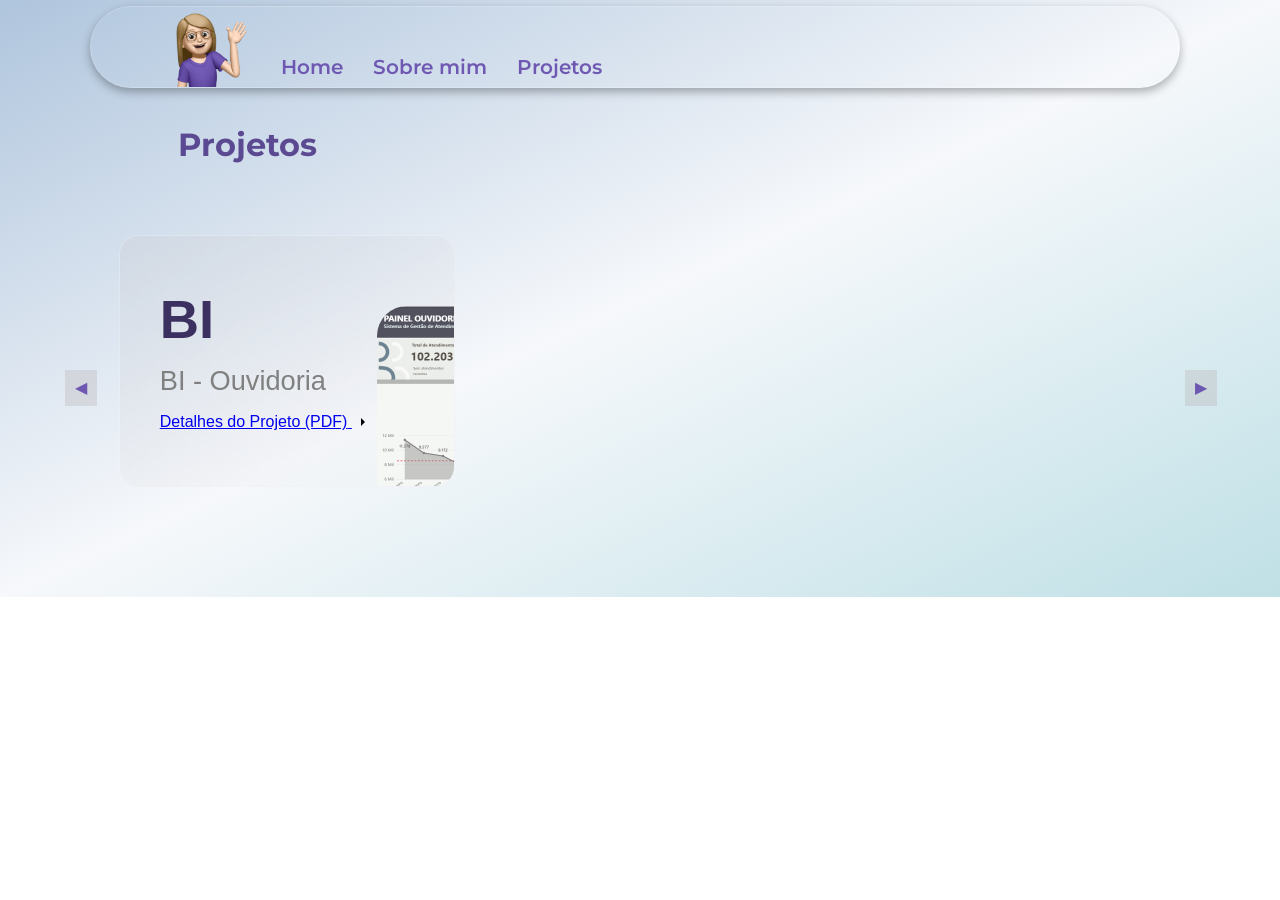
<file: projetos.html>
<!DOCTYPE html>
<html lang="pt-br">

<head>
    <meta charset="UTF-8">
    <meta http-equiv="X-UA-Compatible" content="IE=edge">
    <meta name="viewport" content="width=device-width, initial-scale=1.0">

    <title>Danyelle Melo | Projetos</title>

    <link rel="stylesheet" href="./styles/style.css">

    <link rel="icon" href="src/avatar_topo.png" type="image/x-icon">
</head>

<body>

    <header class="cabecalho">
        <div class="logo-container">
            <img class="logo logo-principal" src="src/logo.png" alt="Logo desenvolvedora" width="80" height="80" />
            <img class="logo logo-hover" src="src/logo_alternativa.png" alt="Logo alternativa" width="80" height="75.8" />
        </div>
        <nav class="cabecalho__menu">
            <a class="cabecalho__menu__link" href="index.html">Home</a>
            <a class="cabecalho__menu__link" href="sobre-mim.html">Sobre mim</a>
            <a class="cabecalho__menu__link" href="projetos.html">Projetos</a>
        </nav>
    </header>

    <main class="apresentacao">
        <section class="sobremim" id="projetos" style="margin: top 5px;">

            <div class="projects-section-div">

                <h2 class="h2" style="margin-top:100px; margin-right: 57%; margin-bottom:30px;">Projetos</h2>

                <div class="project-container">
                    <button class="scroll-button left-button">◀</button>

                    <div class="scrollable-projects">
                        <div class="project-boxes-div">
                            <div data-aos="fade-up" class="project-box-wrapper">
                                <div class="project-box project-box2" id="project-box2">
                                    <div class="info-div">

                                        <article class="ProjectHeading">BI</article>
                                        <p class="ProjectDescription">
                                            BI - Ouvidoria
                                        </p>
                                        <div class="project-buttons">
                                            <a href="src/pdf/bi_ouvidoria.pdf" target="_blank" class="cta" aria-label="Abrir resumo do projeto">
                                                <span>Detalhes do Projeto (PDF)</span> <svg viewBox="0 0 13 10" height="10px" width="15px">
                                                    <path d="M1,5 L11,5"></path>
                                                    <polyline points="8 1 12 5 8 9"></polyline>
                                                </svg>
                                            </a>
                                        </div>
                                    </div>
                                    <div class="image-div">
                                        <img src="src/png/pag_principal.png" alt="BI Ouvidoria" />
                                    </div>
                                </div>
                            </div>
                        </div>
                    </div>

                    <button class="scroll-button right-button">▶</button>

                </div>

            </div>

        </section>
    </main>
    <script src="script.js" defer></script>
</body>

</html>
</file>
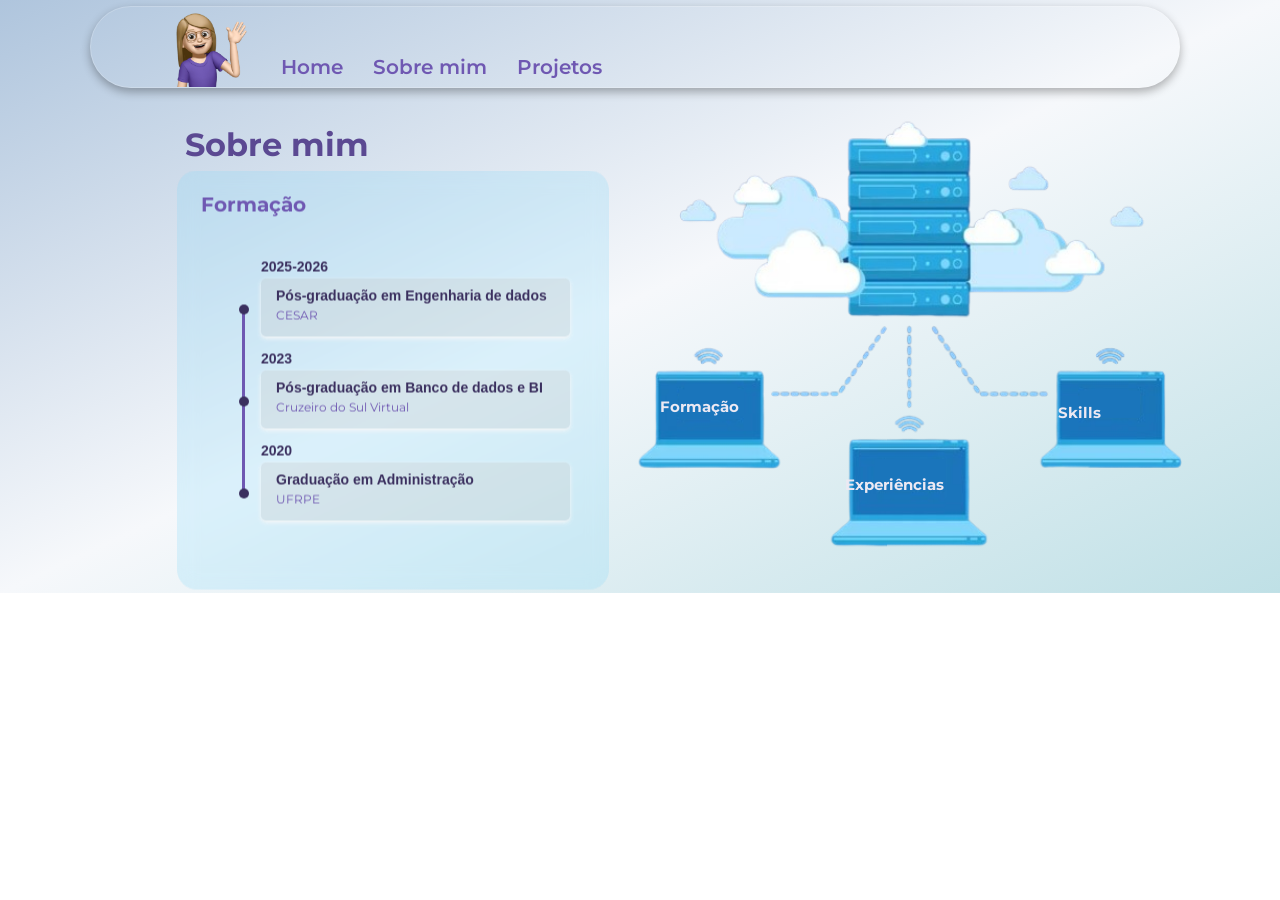
<file: sobre-mim.html>
<!DOCTYPE html>
<html lang="pt-br">

<head>
    <meta charset="UTF-8">
    <meta http-equiv="X-UA-Compatible" content="IE=edge">
    <meta name="viewport" content="width=device-width, initial-scale=1.0">

    <title>Danyelle Melo | Sobre mim</title>

    <link rel="stylesheet" href="./styles/style.css">

    <link rel="icon" href="src/avatar_topo.png" type="image/x-icon">
</head>

<body>

    <header class="cabecalho">
        <div class="logo-container">
            <img class="logo logo-principal" src="src/logo.png" alt="Logo desenvolvedora" width="80" height="80" />
            <img class="logo logo-hover" src="src/logo_alternativa.png" alt="Logo alternativa" width="80" height="75.8" />
        </div>
        <nav class="cabecalho__menu">
            <a class="cabecalho__menu__link" href="index.html">Home</a>
            <a class="cabecalho__menu__link" href="sobre-mim.html">Sobre mim</a>
            <a class="cabecalho__menu__link" href="projetos.html">Projetos</a>
        </nav>
    </header>

    <main class="apresentacao">
        <section id="sobre-mim" class="sobremim">
            <div class="grid-container">
                <div class="grid-item">
                    <h2 class="h2">Sobre mim</h2>

                    <div class="janela-modal abrir" id="janela-formacao">
                        <div class="modal">
                            <h3 class="h3">Formação</h3>

                            <div class="timeline">
                                <div class="timeline-item">
                                    <div class="timeline-date">2025-2026</div>
                                    <div class="timeline-content">
                                        <h4 class="curso">Pós-graduação em Engenharia de dados</h4>
                                        <p class="p">CESAR</p>
                                    </div>
                                </div>
                                <div class="timeline-item">
                                    <div class="timeline-date">2023</div>
                                    <div class="timeline-content">
                                        <h4 class="curso">Pós-graduação em Banco de dados e BI</h4>
                                        <p class="p">Cruzeiro do Sul Virtual</p>
                                    </div>
                                </div>
                                <div class="timeline-item">
                                    <div class="timeline-date">2020</div>
                                    <div class="timeline-content">
                                        <h4 class="curso">Graduação em Administração</h4>
                                        <p class="p">UFRPE</p>
                                    </div>
                                </div>
                            </div>
                        </div>
                    </div>

                    <div class="janela-modal" id="janela-exp">
                        <div class="modal">
                            <h3 class="h3">Experiências</h3>
                            <div class="timeline">
                                <div class="timeline-item">
                                    <div class="timeline-date">2025 - Atual</div>
                                    <div class="timeline-content">
                                        <h4 class="curso">Analista de BI PL</h4>
                                        <p class="p">Join Tecnologia</p>
                                    </div>
                                </div>
                                <div class="timeline-item">
                                    <div class="timeline-date">2022 - 2025</div>
                                    <div class="timeline-content">
                                        <h4 class="curso">Analista de dados PL</h4>
                                        <p class="p">G4F Soluções Corporativas</p>
                                    </div>
                                </div>

                                <div class="timeline-item">
                                    <div class="timeline-date">2015 - 2022</div>
                                    <div class="timeline-content">
                                        <h4 class="curso">Faturista</h4>
                                        <p class="p">Solivetti Comercio e Serviços</p>
                                    </div>
                                </div>
                            </div>
                        </div>
                    </div>

                    <div class="janela-modal" id="janela-skill">
                        <div class="modal">
                            <h3 class="h3">Habilidades</h3>
                            <div class="frontend-dev-section">

                                <ul class="lista">

                                    <li class="lista_box" data-aos="fade-up">
                                        <img src="./src/png/airflowlogo.png" alt="AirFlow skill" class="tech-stack-logo" />
                                        <span class="tooltip">AirFlow</span>
                                    </li>

                                    <li class="lista_box" data-aos="fade-up">
                                        <img src="./src/png/pythonlogo.png" alt="Python skill" class="tech-stack-logo" />
                                        <span class="tooltip">Python</span>
                                    </li>

                                    <li class="lista_box" data-aos="fade-up">
                                        <img src="./src/png/qlik-logo.png" alt="github skill" class="tech-stack-logo needtobeinvert" />
                                        <span class="tooltip">QlikSense</span>
                                    </li>

                                    <li class="lista_box" data-aos="fade-up">
                                        <img src="./src/png/postegresql.png" alt="PostgreSQL skill" class="tech-stack-logo" />
                                        <span class="tooltip">PostgreSQL</span>
                                    </li>

                                    <li class="lista_box" data-aos="fade-up">
                                        <img src="./src/png/pentaho-logo.png" alt="Pentaho skill" class="tech-stack-logo" />
                                        <span class="tooltip">Pentaho</span>
                                    </li>

                                    <li class="lista_box" data-aos="fade-up">
                                        <img src="./src/png/figmalogo.png" alt="figma skill" class="tech-stack-logo" />
                                        <span class="tooltip">Figma</span>
                                    </li>

                                    <li class="lista_box" data-aos="fade-up">
                                        <img src="./src/png/poerbilogo.png" alt="Power BI skill" class="tech-stack-logo" />
                                        <span class="tooltip">PowerBI</span>
                                    </li>

                                    <li class="lista_box" data-aos="fade-up">
                                        <img src="./src/png/excellogo.png" alt="excel skill" class="tech-stack-logo" />
                                        <span class="tooltip">Excel</span>
                                    </li>

                                    <li class="lista_box" data-aos="fade-up">
                                        <img src="./src/png/docker-logo.png" alt="excel skill" class="tech-stack-logo" />
                                        <span class="tooltip">Docker</span>
                                    </li>

                                    <li class="lista_box" data-aos="fade-up">
                                        <img src="./src/png/power-platform.png" alt="excel skill" class="tech-stack-logo" />
                                        <span class="tooltip">PowerPlataform</span>
                                    </li>

                                </ul>
                            </div>
                        </div>
                    </div>
                </div>
                <div class="apresentacao_img_sobremim">
                    <div class="database-icon">
                        <img src="src/png/cloud.png" alt="Computadores" width="600" height="480" style="padding-top: 10%; right: 10%;">
                    </div>

                    <div onclick="abrirModal('formacao')" class="btn" style="top: 62.8%; right: 84.7%;">Formação</div>
                    <div onclick="abrirModal('exp')" class="btn" style="top: 77%; left: 27.5%;">Experiências</div>
                    <div onclick="abrirModal('skill')" class="btn" style="top: 64%; left: 57.6%;">Skills</div>
                </div>
            </div>
        </section>
    </main>
    <script src="script.js" defer></script>
</body>

</html>
</file>
<file: styles/style.css>
/* ESTILOS FONTES*/
@import url('https://fonts.googleapis.com/css2?family=Krona+One&family=Montserrat:ital,wght@0,100..900;1,100..900&display=swap');

* {
    margin: 0;
    padding: 0;
    border: 0;
    font-size: 100%;
    font: inherit;
    vertical-align: baseline;
}

@media screen and (max-width: 768px) {
  .container {
    flex-direction: column;
    padding: 10px;
  }

  .menu {
    display: block;
  }
}

:root{
    --color-shadowDark:rgba(0, 0, 0, 0.137);
    --tech-stack-box-first-color:#cac2c22f;
    --tech-stack-box-second-color:rgba(146, 146, 155, 0);
    --tech-stack-box-border-color: #f6f6f648;
}


/*BARRA DE ROLAGEM*/
::-webkit-scrollbar{
    width: 10px;

}
::-webkit-scrollbar-track {
    background: #0a0a10;
}
::-webkit-scrollbar-thumb{
   background-color: #3e4041;
   /* border-radius: 20px; */

}

/*função de rolagem*/
html {
    scroll-behavior: smooth;
}

article, aside, details, figcaption, figure, 
footer, header, hgroup, menu, nav, section {
    display: block;
}


body {
    line-height: 1;
    font-family: 'Space Grotesk', sans-serif;
    /*min-height: 100vh;*/
    /* Gradiente começando no canto superior esquerdo (to bottom right) */
    background: linear-gradient(to bottom right, #AFC5DD, #F6F8FB, #BFE0E6);
    background-repeat: no-repeat;
    background-position: center;
    background-size: cover;
}

/*BARRA DO MENU*/
.cabecalho {
    display: flex;
    align-items: center;
    background: none;
    justify-content: center; 
    margin-left: 7% ;
    margin-top: 0.5% ;
    background-color: none;
    position: fixed;
    top: 0;
    width: 100%; /* Ajuste a largura conforme necessário */
    max-width: 85%; /* Opcional: define um limite máximo de largura */
    z-index: 1100;
    border-radius: 60px; /* Arredonda as pontas da barra */
    box-shadow: 0 4px 10px rgba(0, 0, 0, 0.3); /* Sombra para efeito 3D */
    border: 1px solid rgba(255, 255, 255, 0.2); /* Borda clara para destaque */
    
}

@media (max-width: 768px) {
    .cabecalho {
        border-radius: 60px; /* Ajusta para telas pequenas */
        justify-content: space-between; /* Ajuste para melhor visualização */
        padding: 0 20px;
    }
}

/*LOGO DO MENU*/
.logo-container {
    position: relative;
    width: 30px;
    height: 80px;
}

.logo {
    position: absolute;
    top: 0;
    left: 200%;
    transition: opacity 0.2s ease-in-out; /* Aumenta a velocidade da transição */
}

.logo-hover {
    opacity: 0; /* Oculta a segunda logo inicialmente */
    top: 5px; /* Ajuste o valor conforme necessário para descer a imagem */
}

.logo-container:hover .logo-principal {
    opacity: 0; /* Faz a primeira logo desaparecer mais rápido */
}

.logo-container:hover .logo-hover {
    opacity: 1; /* Faz a segunda logo aparecer mais rápido */
}

.cabecalho img {
    margin-right: 10px;
    margin-left: 20px;
    padding: 0;
}

/*MENU*/
.cabecalho__menu {
    display: flex;
    flex-direction: row; /* Mantém os itens em linha */
    gap: 10px; /* Espaço entre os itens */
    margin-right: auto; /* Empurra o menu para o lado esquerdo */
    margin-left: 150px;
    margin-top: 40px;
}

.cabecalho__menu__link {
    font-family: "Montserrat", sans-serif;
    font-weight: 600;
    font-size: 20px;
    color: #6F58B2;
    padding: 5px 10px; /* Ajustei o padding para dar mais espaço */
    text-decoration: none;
    white-space: nowrap;
}

Ajuste a margem superior ao rolar para as seções
#home {
    scroll-margin-top: 110px; /* Ajuste esse valor conforme a altura do cabeçalho */
    padding-bottom: 10px;
}

#sobre-mim {
    scroll-margin-top: 10px; /* Ajuste esse valor conforme a altura do cabeçalho */
    padding-bottom: 10px;
}

#projetos {
    scroll-margin-top: 5px; /* Ajuste esse valor conforme a altura do cabeçalho */
    padding-bottom: 10px;

}

/* Estilo para a seção geral */
.apresentacao {
     /* Espaço à esquerda para mover o conteúdo para o centro */
    margin-top:2.3%; /* Espaço acima para iniciar a seção abaixo do cabeçalho */
}

.grid-container {
    display: grid; /* Torna o contêiner um grid container */
    grid-template-columns: repeat(2, 1fr); /* Cria duas colunas iguais */
    gap: 50px; /* Espaço entre as colunas */
    padding-bottom: 0;
    position: relative;
}

/* Estilo para cada item no grid */
.grid-item {
    padding: 0; /* Espaço interno das divs */
    padding-top: 100px;
    position: relative;
    padding-left: 30%;
}

/* Estilo específico para a seção Home /////////////////////////////////////////////////////////////////////////////////*/
.home .apresentacao__conteudo__titulo_home {
    font-size: 30px;
    font-family: "Montserrat", sans-serif;
    font-weight: 400;
    font-weight: bold;
    line-height: 1.4; /* Espaçamento entre linhas */
    color: #6F58B2;
}

.home .titulo-destaque_home {
    font-weight: bold;
    color: #3b305f;
}

.home .apresentacao__conteudo__paragrafo_home {
    font-size: 18px;
    font-family: "Montserrat", sans-serif;
    font-weight: 400;
    margin-top: 20px; 
    line-height: 1.1; /* Espaçamento entre linhas */
    text-align: justify; /* Justifica o texto */
    padding: 0; /* Remove o espaço interno das divs */
    color: #6F58B2;
}

.home .apresentacao__links_home {
    display: flex;
    flex-direction: row;
    align-items: center;
    margin-top: 20px;
    gap: 5%;
}

.home .apresentacao__links__link_home {
    display: flex;
    justify-content: center;
    gap: 6px;
    border: none;
    width: 25%; /* Ajusta a largura para ocupar 100% */
    max-width: 378px;
    font-size: 14px;
    text-align: center;
    border-radius: 8px;
    padding: 6px 1px; /* Espaço interno do link */
    text-decoration: none;
    color: #3b305f;
    font-family: "Montserrat", sans-serif;
    font-weight: 600;
    transition: background-color 0.3s ease; /* Adiciona uma transição suave para a mudança de cor */
}

.home .apresentacao__links__link_home span {
    padding-top: 3px; /* Empurra o texto 3 pixels para baixo */
    /* OU */
    margin-top: 3px; /* Adiciona uma margem superior ao texto */
}

.home .apresentacao__links__link_home:hover {
    background-color: #96b7f373;
    padding: 6px 1px; /* Aumenta o espaço interno ao passar o mouse (ajuste conforme necessário) */
}

.home .apresentacao_img_home {
    padding-top: 80px; 
    padding-left: 50px;
    margin: 0;
}

/* Estilo específico para a seção Sobre mim////////////////////////////////////////////////////////////////////////////////////////////// */
.sobremim {
    position: relative;
}

.btn {
    width: 120px;
    height: 58px;
    font-family: "Montserrat", sans-serif;
    font-weight: 600;
    font-size: 15px;
    color: #ece9f3;
    position: absolute;
    display: flex;
    align-items: center;
    justify-content: center;
    cursor:pointer;
    z-index: 2;
    font-weight: bold;
}

.janela-modal {
    display: none;
    position: absolute; /* Posiciona a modal em relação à viewport */
    top: 33%;
    left: 25%;
    transform: translate(-50%, -50%); /* Centraliza a modal */
  }
  
  
  .janela-modal.abrir {
    display: flex;
    margin-left: 35%;
  }

.modal{
    margin-top: 70%;
    margin-left: 10%;
    width: 480px;
    background: #81d6fa3b;
    backdrop-filter: blur(10px);
    padding: 5%;
    border-radius:20px;
}

.fechar {
    position: absolute;
    top: -10px;
    right: -10px;
    width: 25px;
    height: 25px;
    border-radius: 50%;
    border: 0;
    background-color: #f54b4bd2;
    color: #3b305f;
    font-size: 20px;
    cursor: pointer;
}

.sobremim .apresentacao__conteudo__titulo_sobremim {
    
    font-size: 30px; /* Tamanho da fonte para a seção Sobre mim */
    color: #3b305f;
    font-family: "Krona One", sans-serif;
    line-height: 1.4; /* Espaçamento entre linhas */
    
}

.sobremim .apresentacao__conteudo__titulo1_sobremim {
    font-size: 20px; /* Tamanho da fonte para a seção Sobre mim */
    color: #3b305f;
    font-family: "Krona One", sans-serif;
    line-height: 1.4; /* Espaçamento entre linhas */
    
}

.sobremim .apresentacao__conteudo__paragrafo_sobremim {
    font-size: 22px; /* Tamanho da fonte para a seção Sobre mim */
    font-family: "Montserrat", sans-serif;
    font-weight: 400;
    margin-top: 20px; 
    margin-bottom: 20px;
    line-height: 1.1; /* Espaçamento entre linhas */
    text-align: justify; /* Justifica o texto */
    padding: 0; /* Remove o espaço interno das divs */
}

.sobremim .apresentacao__links_sobremim {
    display: flex;
    justify-content: space-around;
    flex-direction: row;
    align-items: center;
    gap: 20px;
    margin-top: 20px;
}

.sobremim .apresentacao__links__link_sobremim {
    display: flex;
    justify-content: center;
    gap: 16px;
    border: 2px solid #22D4FD;
    width: 90%; /* Ajusta a largura para ocupar 100% */
    max-width: 378px;
    font-size: 20px; /* Tamanho da fonte para a seção Sobre mim */
    text-align: center;
    border-radius: 8px;
    padding: 15px 1px; /* Espaço interno do link */
    text-decoration: none;
    color: #3b305f;
    font-family: "Montserrat", sans-serif;
    font-weight: 600;
    transition: background-color 0.3s ease; /* Adiciona uma transição suave para a mudança de cor */
}

.sobremim .apresentacao__links__link_sobremim:hover {
    background-color: #96b7f36b;
    padding: 15px 0; /* Aumenta o espaço interno ao passar o mouse (ajuste conforme necessário) */
}

/*LINHA DO TEMPO FORMAÇÃO///////////////////////////////////////////*/

.timeline {
    position: relative;
    margin: 45px 0;
    padding: 0;
    list-style: none;
}

.timeline::before {
    content: '';
    position: absolute;
    top: 46px;
    bottom: 25px;
    left: 41px;
    width: 3px;
    background-color: #6F58B2;
}

.timeline-item {
    position: relative;
    margin: 15px ;
    padding-left: 45px;
}

.timeline-item::before {
    content: '';
    position: absolute;
    left: 23px;
    top: 45px;
    width: 10px;
    height: 10px;
    border-radius: 50%;
    background-color: #3b305f;
}

.timeline-date {
    font-weight: bold;
    margin-bottom: 5px;
    color: #3b305f;
    font-size: 14px;
}

.p {
    font-family: "Montserrat", sans-serif;
    font-weight: 400;
    margin-bottom: 5px;
    color: #6F58B2;
    font-size: 12px;
}

.timeline-content {
    padding: 10px 15px;
    background-color: #c6c4c445;
    border-radius: 5px;
    box-shadow: 0 2px 4px #F6F6F6;
    color: #F6F6F6;
}

.curso {
    font-weight: bold;
    color: #3b305f; 
    margin-bottom: 7px;
    font-size: 14px;
}

.h3 {
    font-size:20px;
    font-family: "Montserrat", sans-serif;
    font-weight: 600;
    color: #6F58B2;
    font-weight: bold;
}

.sobremim .apresentacao_img_sobremim {
    position: relative; 
    padding:5px;    
}

.apresentacao_img_sobremim img {
    position:relative;
    z-index: 1; 
}


.frontend-dev-heading{
    width: 100%;
    text-align: center;
    display: flex;
    justify-content: center;
    align-items: center;
    font-size: 3rem;
    font-weight: 900;
    height: 100px;
    letter-spacing: 5px;
    background-image: -webkit-gradient(linear,left top,right top,var(--static-heading-gradient-blue),var(--static-heading-gradient-pink));
    background-image: -webkit-linear-gradient(left,var(--static-heading-gradient-blue),var(--static-heading-gradient-pink));
    background-image: linear-gradient(90deg,var(--static-heading-gradient-blue),var(--static-heading-gradient-pink));
    background-clip: text;
    -webkit-background-clip: text;
    -webkit-text-fill-color: transparent;
}

.lista{
    width: 80%;
    display: flex;
    align-items: center;
    justify-content: center;
    flex-wrap: wrap;
    gap:27px;
    margin-top: 40px;
    margin-left: 45px;

}
.lista_box{
    width: 55px;
    height: 55px;
    display: flex;
    align-items: center;
    justify-content: center;
    border-radius: 15px;
    background-image: linear-gradient(to bottom right,var(--tech-stack-box-first-color), var(--tech-stack-box-second-color));
    border: 1px solid var(--tech-stack-box-border-color);
    box-shadow: 0px 10px 20px var(--color-shadowDark); 
    position: relative;
}
.lista_box img{
    width: 50%;
}
.lista_box:hover .tooltip {
    opacity: 1;
    transition-duration: .3s;
  }
.tooltip {
    position: absolute;
    top: -20px;
    opacity: 0;
    color: #6F58B2;
    padding: 2px 10px;
    display: flex;
    align-items: center;
    justify-content: center;
    transition-duration: .2s;
    pointer-events: none;
    letter-spacing: 0.5px;
    font-size: 0.80rem;
    font-weight: 400;
}

.section-heading{
    width: 100%;
    display: flex;
    align-items: center;
}
.section-heading-article{
    font-size:3rem;
    font-family: "Krona One", sans-serif;
    font-weight: 600;
    background-image: -webkit-gradient(linear,left top,right top,var(--static-heading-gradient-blue),var(--static-heading-gradient-pink));
    background-image: -webkit-linear-gradient(left,var(--static-heading-gradient-blue),var(--static-heading-gradient-pink));
    background-image: linear-gradient(90deg,var(--static-heading-gradient-blue),var(--static-heading-gradient-pink));
    background-clip: text;
    -webkit-background-clip: text;
    -webkit-text-fill-color: transparent;
}


/*seção PROJETOS*/
.projetos {
    position: relative;
    
}

.projects-section-container{
    padding: 2px;
    display: flex;
    align-items: center;
    justify-content: center;
    width: 90%;
}
.projects-section-div{
    width: 90%;
    display: flex;
    flex-direction: column;
    align-items: center;
    justify-content: center;
}
.projects-heading{
    width: 100%;
    display: flex;
    align-items: center;
    gap: 10px;
}
.projects-heading-article{
    font-size:2rem;
    font-family: fira code;
    font-weight: 500;
    background-image: -webkit-gradient(linear,left top,right top,var(--static-heading-gradient-blue),var(--static-heading-gradient-pink));
    background-image: -webkit-linear-gradient(left,var(--static-heading-gradient-blue),var(--static-heading-gradient-pink));
    background-image: linear-gradient(90deg,var(--static-heading-gradient-blue),var(--static-heading-gradient-pink));
    background-clip: text;
    -webkit-background-clip: text;
    -webkit-text-fill-color: transparent;
}
.projectsHeadingP{
    width: 300px;
    height: 1px;
    background-image: -webkit-gradient(linear,left top,right top,var(--static-heading-gradient-blue),var(--static-heading-gradient-pink));
    background-image: -webkit-linear-gradient(left,var(--static-heading-gradient-blue),var(--static-heading-gradient-pink));
    background-image: linear-gradient(90deg,var(--static-heading-gradient-blue),var(--static-heading-gradient-pink));
}

.project-container {
    position: relative;
    display: flex;
    align-items: center;
    justify-content: center;
    width: 100%;
    margin-top:  34px;
    margin-left:  130px;
    overflow: hidden; /* Esconde o conteúdo que está fora da área visível */
}

.scrollable-projects {
    width: 100%; /* Ajuste conforme necessário */
    overflow-x: auto; /* Habilita rolagem horizontal */
    display: flex;
    scroll-behavior:inherit; /* Faz com que a rolagem seja suave */
    white-space: nowrap; 
}

/* Para navegadores baseados em WebKit */
.scrollable-projects::-webkit-scrollbar {
    display: none; /* Oculta a barra de rolagem */
}

.project-boxes-div{
    width: 100%;
    height:auto;
    display: flex;
    flex-direction: row;
    justify-content: flex-start;
    align-items: center;
    gap: 20px;
    padding-top: 10px;
    padding-left: 2%;
    padding-bottom: 100px;
    width:max-content;
}


.scroll-button {
    background-color: #b6afaf53;
    color: #6F58B2;
    border: none;
    padding: 10px;
    cursor: pointer;
    position:static;
    z-index: 1;
    top: 50%;
    transform: translateY(-50%);
}

.left-button {
    left: 0; /* Posiciona a seta à esquerda */
}

.right-button {
    right: 0; /* Posiciona a seta à direita */
}

.project-box-wrapper{
    width: 45%;
    display: inline-block; 
}
.project-box{
    /*background-color: rgba(255, 255, 255, 0.005); */
    background-image: linear-gradient(to bottom right, var(--tech-stack-box-first-color),var(--tech-stack-box-second-color));
    width: 100%;
    height: 250px;
    display:inline-flex;
    flex-direction: row;
    justify-content: space-between;
    transition-duration: .3s;
    position: relative;
    border-radius: 20px;
    border: 1px solid var(--tech-stack-box-border-color);
    overflow: hidden;
}

.info-div{
    width: 50%;
    height: 100%;
    display: flex;
    flex-direction: column;
    align-items: flex-start;
    justify-content: center;
    gap: 20px;
    padding: 0 40px;
}
.faviconforProject{
    width: 30px;
    border-radius: 50%;
}
.faviconforProjectAquaregia{
    width: 20px;
}
.image-div{
    width: 50%;
    height: 100%;
    overflow: hidden;
    padding-top: 70px;
    padding-left: 10px;
   
}
.image-div img{
    height: 100%;
    border-top-left-radius:30px;
}
.ProjectHeading{
    color: #3b305f;
    font-size: 3.4rem;
    font-weight: 700;
}
.ProjectDescription{
    color: gray;
    font-size: 1.7rem;
    font-weight: 400;
}
/* Project visit button */
.project-buttons{
    width: 100%;
    display: flex;
    align-items: center;
    justify-content: flex-start;
    gap: 20px;
}
.github-redirect{
 text-decoration: none;    
 width: 50px;
}
.github-redirect img{
    width: 45px;
    height: auto;
    transition: all .3s;
    filter: brightness(2);
}
.github-redirect:hover img{
    filter: brightness(4);

}
.h2 {
    font-size:2rem;
    font-family: "Montserrat", sans-serif;
    font-weight: 600;
    color: #5b4992;
    font-weight: bold;
}

.rodape {
    color: #000000;
    background-color: #22D4FD;
    padding: 8px;
    text-align: center;
    font-family: "Montserrat", sans-serif;
    font-size: 18px;
}
</file>
